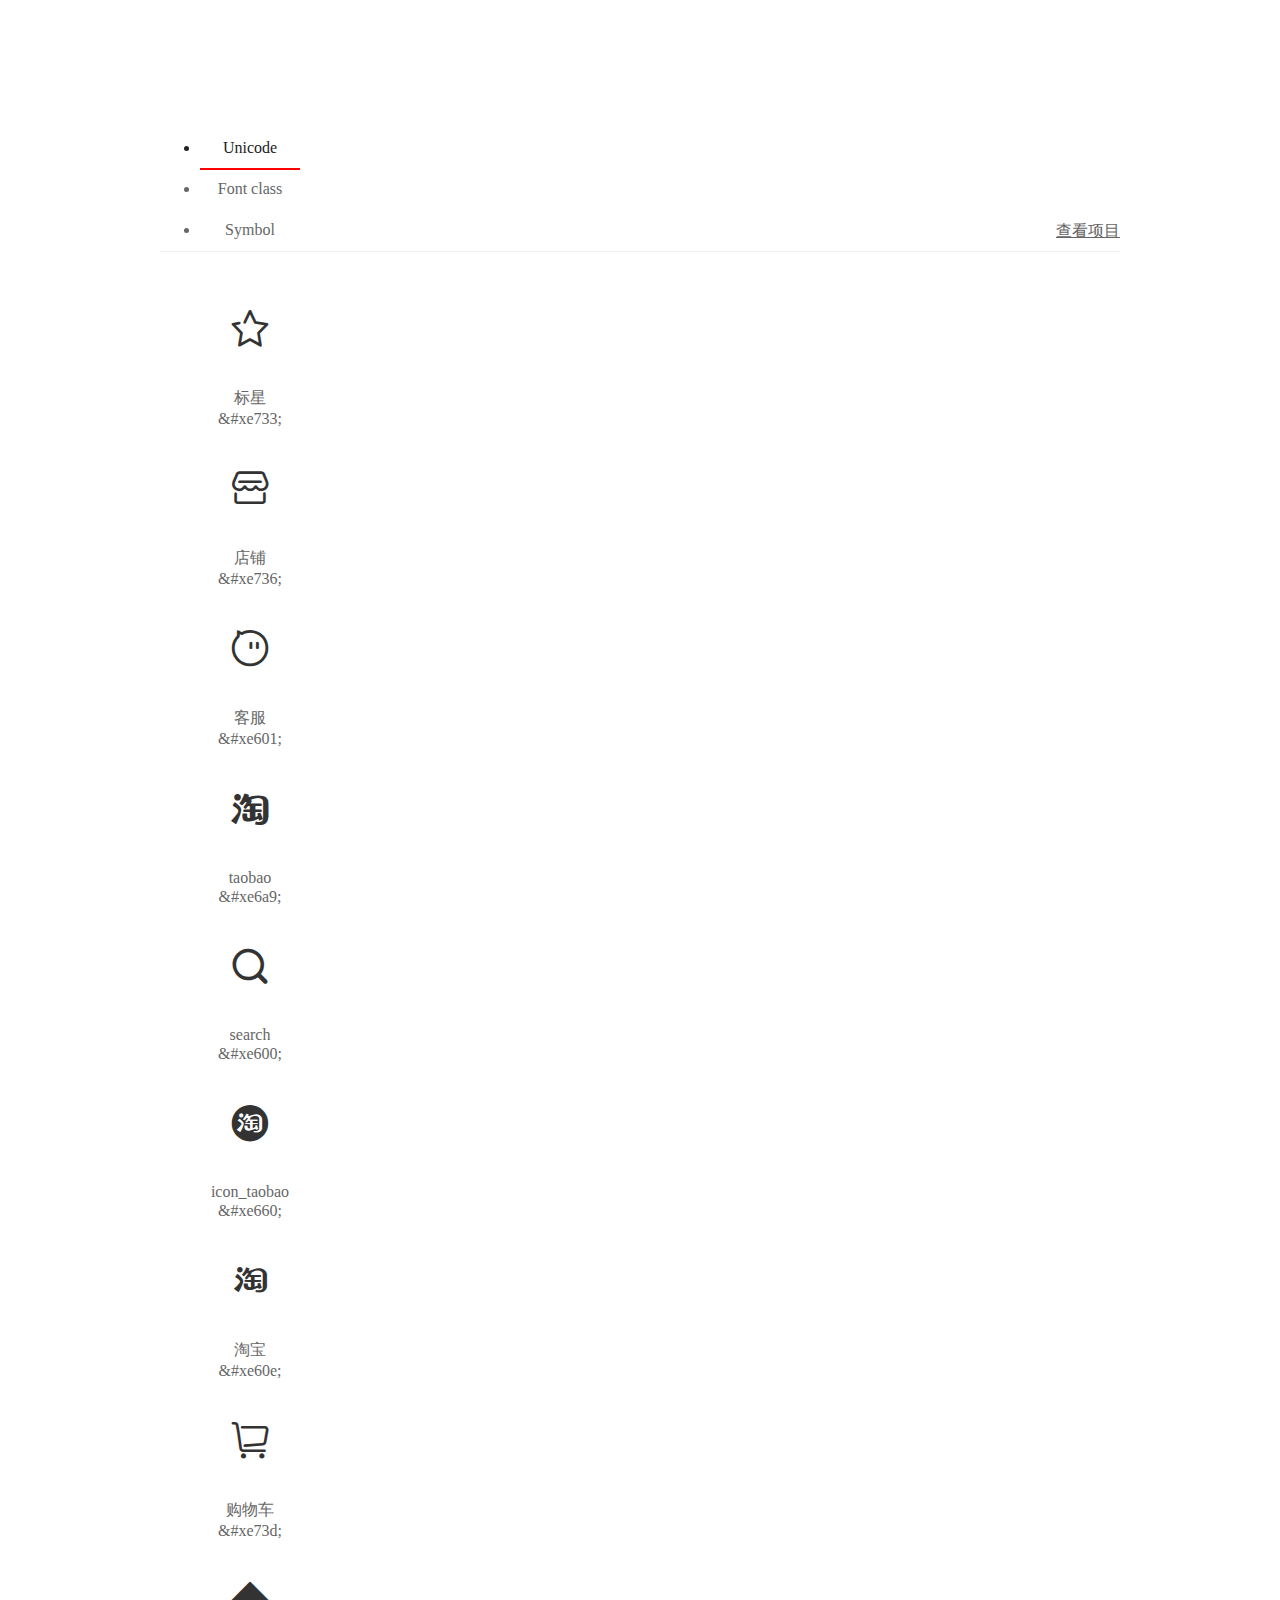
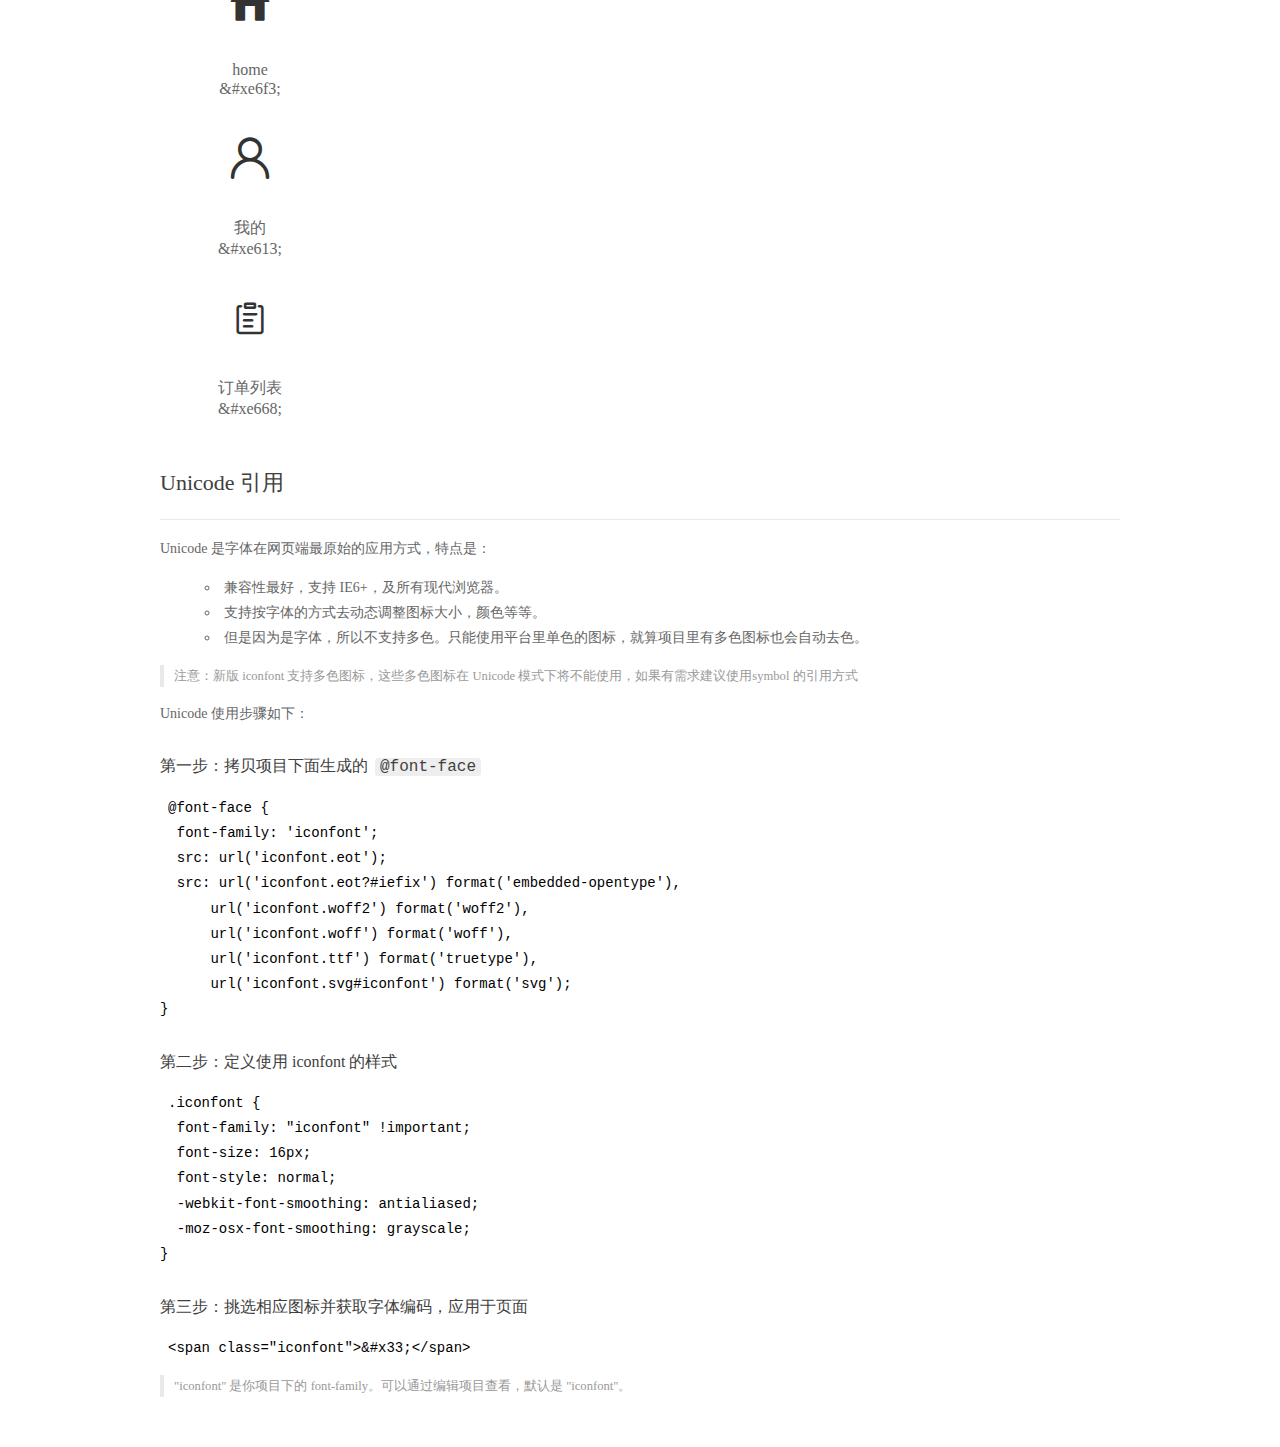
<file: iconfont/demo_index.html>
<!DOCTYPE html>
<html>
<head>
  <meta charset="utf-8"/>
  <title>IconFont Demo</title>
  <link rel="shortcut icon" href="https://img.alicdn.com/tps/i4/TB1_oz6GVXXXXaFXpXXJDFnIXXX-64-64.ico" type="image/x-icon"/>
  <link rel="stylesheet" href="https://g.alicdn.com/thx/cube/1.3.2/cube.min.css">
  <link rel="stylesheet" href="demo.css">
  <link rel="stylesheet" href="iconfont.css">
  <script src="iconfont.js"></script>
  <!-- jQuery -->
  <script src="https://a1.alicdn.com/oss/uploads/2018/12/26/7bfddb60-08e8-11e9-9b04-53e73bb6408b.js"></script>
  <!-- 代码高亮 -->
  <script src="https://a1.alicdn.com/oss/uploads/2018/12/26/a3f714d0-08e6-11e9-8a15-ebf944d7534c.js"></script>
</head>
<body>
  <div class="main">
    <h1 class="logo"><a href="https://www.iconfont.cn/" title="iconfont 首页" target="_blank">&#xe86b;</a></h1>
    <div class="nav-tabs">
      <ul id="tabs" class="dib-box">
        <li class="dib active"><span>Unicode</span></li>
        <li class="dib"><span>Font class</span></li>
        <li class="dib"><span>Symbol</span></li>
      </ul>
      
      <a href="https://www.iconfont.cn/manage/index?manage_type=myprojects&projectId=2124024" target="_blank" class="nav-more">查看项目</a>
      
    </div>
    <div class="tab-container">
      <div class="content unicode" style="display: block;">
          <ul class="icon_lists dib-box">
          
            <li class="dib">
              <span class="icon iconfont">&#xe733;</span>
                <div class="name">标星</div>
                <div class="code-name">&amp;#xe733;</div>
              </li>
          
            <li class="dib">
              <span class="icon iconfont">&#xe736;</span>
                <div class="name">店铺</div>
                <div class="code-name">&amp;#xe736;</div>
              </li>
          
            <li class="dib">
              <span class="icon iconfont">&#xe601;</span>
                <div class="name">客服</div>
                <div class="code-name">&amp;#xe601;</div>
              </li>
          
            <li class="dib">
              <span class="icon iconfont">&#xe6a9;</span>
                <div class="name">taobao</div>
                <div class="code-name">&amp;#xe6a9;</div>
              </li>
          
            <li class="dib">
              <span class="icon iconfont">&#xe600;</span>
                <div class="name">search</div>
                <div class="code-name">&amp;#xe600;</div>
              </li>
          
            <li class="dib">
              <span class="icon iconfont">&#xe660;</span>
                <div class="name">icon_taobao</div>
                <div class="code-name">&amp;#xe660;</div>
              </li>
          
            <li class="dib">
              <span class="icon iconfont">&#xe60e;</span>
                <div class="name">淘宝</div>
                <div class="code-name">&amp;#xe60e;</div>
              </li>
          
            <li class="dib">
              <span class="icon iconfont">&#xe73d;</span>
                <div class="name">购物车</div>
                <div class="code-name">&amp;#xe73d;</div>
              </li>
          
            <li class="dib">
              <span class="icon iconfont">&#xe6f3;</span>
                <div class="name">home</div>
                <div class="code-name">&amp;#xe6f3;</div>
              </li>
          
            <li class="dib">
              <span class="icon iconfont">&#xe613;</span>
                <div class="name">我的</div>
                <div class="code-name">&amp;#xe613;</div>
              </li>
          
            <li class="dib">
              <span class="icon iconfont">&#xe668;</span>
                <div class="name">订单列表</div>
                <div class="code-name">&amp;#xe668;</div>
              </li>
          
          </ul>
          <div class="article markdown">
          <h2 id="unicode-">Unicode 引用</h2>
          <hr>

          <p>Unicode 是字体在网页端最原始的应用方式，特点是：</p>
          <ul>
            <li>兼容性最好，支持 IE6+，及所有现代浏览器。</li>
            <li>支持按字体的方式去动态调整图标大小，颜色等等。</li>
            <li>但是因为是字体，所以不支持多色。只能使用平台里单色的图标，就算项目里有多色图标也会自动去色。</li>
          </ul>
          <blockquote>
            <p>注意：新版 iconfont 支持多色图标，这些多色图标在 Unicode 模式下将不能使用，如果有需求建议使用symbol 的引用方式</p>
          </blockquote>
          <p>Unicode 使用步骤如下：</p>
          <h3 id="-font-face">第一步：拷贝项目下面生成的 <code>@font-face</code></h3>
<pre><code class="language-css"
>@font-face {
  font-family: 'iconfont';
  src: url('iconfont.eot');
  src: url('iconfont.eot?#iefix') format('embedded-opentype'),
      url('iconfont.woff2') format('woff2'),
      url('iconfont.woff') format('woff'),
      url('iconfont.ttf') format('truetype'),
      url('iconfont.svg#iconfont') format('svg');
}
</code></pre>
          <h3 id="-iconfont-">第二步：定义使用 iconfont 的样式</h3>
<pre><code class="language-css"
>.iconfont {
  font-family: "iconfont" !important;
  font-size: 16px;
  font-style: normal;
  -webkit-font-smoothing: antialiased;
  -moz-osx-font-smoothing: grayscale;
}
</code></pre>
          <h3 id="-">第三步：挑选相应图标并获取字体编码，应用于页面</h3>
<pre>
<code class="language-html"
>&lt;span class="iconfont"&gt;&amp;#x33;&lt;/span&gt;
</code></pre>
          <blockquote>
            <p>"iconfont" 是你项目下的 font-family。可以通过编辑项目查看，默认是 "iconfont"。</p>
          </blockquote>
          </div>
      </div>
      <div class="content font-class">
        <ul class="icon_lists dib-box">
          
          <li class="dib">
            <span class="icon iconfont iconbiaoxing"></span>
            <div class="name">
              标星
            </div>
            <div class="code-name">.iconbiaoxing
            </div>
          </li>
          
          <li class="dib">
            <span class="icon iconfont icondianpu"></span>
            <div class="name">
              店铺
            </div>
            <div class="code-name">.icondianpu
            </div>
          </li>
          
          <li class="dib">
            <span class="icon iconfont iconkefu"></span>
            <div class="name">
              客服
            </div>
            <div class="code-name">.iconkefu
            </div>
          </li>
          
          <li class="dib">
            <span class="icon iconfont icontaobao2"></span>
            <div class="name">
              taobao
            </div>
            <div class="code-name">.icontaobao2
            </div>
          </li>
          
          <li class="dib">
            <span class="icon iconfont iconsearch"></span>
            <div class="name">
              search
            </div>
            <div class="code-name">.iconsearch
            </div>
          </li>
          
          <li class="dib">
            <span class="icon iconfont icontaobao1"></span>
            <div class="name">
              icon_taobao
            </div>
            <div class="code-name">.icontaobao1
            </div>
          </li>
          
          <li class="dib">
            <span class="icon iconfont icontaobao"></span>
            <div class="name">
              淘宝
            </div>
            <div class="code-name">.icontaobao
            </div>
          </li>
          
          <li class="dib">
            <span class="icon iconfont icongouwuche"></span>
            <div class="name">
              购物车
            </div>
            <div class="code-name">.icongouwuche
            </div>
          </li>
          
          <li class="dib">
            <span class="icon iconfont iconhome"></span>
            <div class="name">
              home
            </div>
            <div class="code-name">.iconhome
            </div>
          </li>
          
          <li class="dib">
            <span class="icon iconfont iconwode"></span>
            <div class="name">
              我的
            </div>
            <div class="code-name">.iconwode
            </div>
          </li>
          
          <li class="dib">
            <span class="icon iconfont icondingdanliebiao"></span>
            <div class="name">
              订单列表
            </div>
            <div class="code-name">.icondingdanliebiao
            </div>
          </li>
          
        </ul>
        <div class="article markdown">
        <h2 id="font-class-">font-class 引用</h2>
        <hr>

        <p>font-class 是 Unicode 使用方式的一种变种，主要是解决 Unicode 书写不直观，语意不明确的问题。</p>
        <p>与 Unicode 使用方式相比，具有如下特点：</p>
        <ul>
          <li>兼容性良好，支持 IE8+，及所有现代浏览器。</li>
          <li>相比于 Unicode 语意明确，书写更直观。可以很容易分辨这个 icon 是什么。</li>
          <li>因为使用 class 来定义图标，所以当要替换图标时，只需要修改 class 里面的 Unicode 引用。</li>
          <li>不过因为本质上还是使用的字体，所以多色图标还是不支持的。</li>
        </ul>
        <p>使用步骤如下：</p>
        <h3 id="-fontclass-">第一步：引入项目下面生成的 fontclass 代码：</h3>
<pre><code class="language-html">&lt;link rel="stylesheet" href="./iconfont.css"&gt;
</code></pre>
        <h3 id="-">第二步：挑选相应图标并获取类名，应用于页面：</h3>
<pre><code class="language-html">&lt;span class="iconfont iconxxx"&gt;&lt;/span&gt;
</code></pre>
        <blockquote>
          <p>"
            iconfont" 是你项目下的 font-family。可以通过编辑项目查看，默认是 "iconfont"。</p>
        </blockquote>
      </div>
      </div>
      <div class="content symbol">
          <ul class="icon_lists dib-box">
          
            <li class="dib">
                <svg class="icon svg-icon" aria-hidden="true">
                  <use xlink:href="#iconbiaoxing"></use>
                </svg>
                <div class="name">标星</div>
                <div class="code-name">#iconbiaoxing</div>
            </li>
          
            <li class="dib">
                <svg class="icon svg-icon" aria-hidden="true">
                  <use xlink:href="#icondianpu"></use>
                </svg>
                <div class="name">店铺</div>
                <div class="code-name">#icondianpu</div>
            </li>
          
            <li class="dib">
                <svg class="icon svg-icon" aria-hidden="true">
                  <use xlink:href="#iconkefu"></use>
                </svg>
                <div class="name">客服</div>
                <div class="code-name">#iconkefu</div>
            </li>
          
            <li class="dib">
                <svg class="icon svg-icon" aria-hidden="true">
                  <use xlink:href="#icontaobao2"></use>
                </svg>
                <div class="name">taobao</div>
                <div class="code-name">#icontaobao2</div>
            </li>
          
            <li class="dib">
                <svg class="icon svg-icon" aria-hidden="true">
                  <use xlink:href="#iconsearch"></use>
                </svg>
                <div class="name">search</div>
                <div class="code-name">#iconsearch</div>
            </li>
          
            <li class="dib">
                <svg class="icon svg-icon" aria-hidden="true">
                  <use xlink:href="#icontaobao1"></use>
                </svg>
                <div class="name">icon_taobao</div>
                <div class="code-name">#icontaobao1</div>
            </li>
          
            <li class="dib">
                <svg class="icon svg-icon" aria-hidden="true">
                  <use xlink:href="#icontaobao"></use>
                </svg>
                <div class="name">淘宝</div>
                <div class="code-name">#icontaobao</div>
            </li>
          
            <li class="dib">
                <svg class="icon svg-icon" aria-hidden="true">
                  <use xlink:href="#icongouwuche"></use>
                </svg>
                <div class="name">购物车</div>
                <div class="code-name">#icongouwuche</div>
            </li>
          
            <li class="dib">
                <svg class="icon svg-icon" aria-hidden="true">
                  <use xlink:href="#iconhome"></use>
                </svg>
                <div class="name">home</div>
                <div class="code-name">#iconhome</div>
            </li>
          
            <li class="dib">
                <svg class="icon svg-icon" aria-hidden="true">
                  <use xlink:href="#iconwode"></use>
                </svg>
                <div class="name">我的</div>
                <div class="code-name">#iconwode</div>
            </li>
          
            <li class="dib">
                <svg class="icon svg-icon" aria-hidden="true">
                  <use xlink:href="#icondingdanliebiao"></use>
                </svg>
                <div class="name">订单列表</div>
                <div class="code-name">#icondingdanliebiao</div>
            </li>
          
          </ul>
          <div class="article markdown">
          <h2 id="symbol-">Symbol 引用</h2>
          <hr>

          <p>这是一种全新的使用方式，应该说这才是未来的主流，也是平台目前推荐的用法。相关介绍可以参考这篇<a href="">文章</a>
            这种用法其实是做了一个 SVG 的集合，与另外两种相比具有如下特点：</p>
          <ul>
            <li>支持多色图标了，不再受单色限制。</li>
            <li>通过一些技巧，支持像字体那样，通过 <code>font-size</code>, <code>color</code> 来调整样式。</li>
            <li>兼容性较差，支持 IE9+，及现代浏览器。</li>
            <li>浏览器渲染 SVG 的性能一般，还不如 png。</li>
          </ul>
          <p>使用步骤如下：</p>
          <h3 id="-symbol-">第一步：引入项目下面生成的 symbol 代码：</h3>
<pre><code class="language-html">&lt;script src="./iconfont.js"&gt;&lt;/script&gt;
</code></pre>
          <h3 id="-css-">第二步：加入通用 CSS 代码（引入一次就行）：</h3>
<pre><code class="language-html">&lt;style&gt;
.icon {
  width: 1em;
  height: 1em;
  vertical-align: -0.15em;
  fill: currentColor;
  overflow: hidden;
}
&lt;/style&gt;
</code></pre>
          <h3 id="-">第三步：挑选相应图标并获取类名，应用于页面：</h3>
<pre><code class="language-html">&lt;svg class="icon" aria-hidden="true"&gt;
  &lt;use xlink:href="#icon-xxx"&gt;&lt;/use&gt;
&lt;/svg&gt;
</code></pre>
          </div>
      </div>

    </div>
  </div>
  <script>
  $(document).ready(function () {
      $('.tab-container .content:first').show()

      $('#tabs li').click(function (e) {
        var tabContent = $('.tab-container .content')
        var index = $(this).index()

        if ($(this).hasClass('active')) {
          return
        } else {
          $('#tabs li').removeClass('active')
          $(this).addClass('active')

          tabContent.hide().eq(index).fadeIn()
        }
      })
    })
  </script>
</body>
</html>
</file>
<file: iconfont/demo.css>
/* Logo 字体 */
@font-face {
  font-family: "iconfont logo";
  src: url('https://at.alicdn.com/t/font_985780_km7mi63cihi.eot?t=1545807318834');
  src: url('https://at.alicdn.com/t/font_985780_km7mi63cihi.eot?t=1545807318834#iefix') format('embedded-opentype'),
    url('https://at.alicdn.com/t/font_985780_km7mi63cihi.woff?t=1545807318834') format('woff'),
    url('https://at.alicdn.com/t/font_985780_km7mi63cihi.ttf?t=1545807318834') format('truetype'),
    url('https://at.alicdn.com/t/font_985780_km7mi63cihi.svg?t=1545807318834#iconfont') format('svg');
}

.logo {
  font-family: "iconfont logo";
  font-size: 160px;
  font-style: normal;
  -webkit-font-smoothing: antialiased;
  -moz-osx-font-smoothing: grayscale;
}

/* tabs */
.nav-tabs {
  position: relative;
}

.nav-tabs .nav-more {
  position: absolute;
  right: 0;
  bottom: 0;
  height: 42px;
  line-height: 42px;
  color: #666;
}

#tabs {
  border-bottom: 1px solid #eee;
}

#tabs li {
  cursor: pointer;
  width: 100px;
  height: 40px;
  line-height: 40px;
  text-align: center;
  font-size: 16px;
  border-bottom: 2px solid transparent;
  position: relative;
  z-index: 1;
  margin-bottom: -1px;
  color: #666;
}


#tabs .active {
  border-bottom-color: #f00;
  color: #222;
}

.tab-container .content {
  display: none;
}

/* 页面布局 */
.main {
  padding: 30px 100px;
  width: 960px;
  margin: 0 auto;
}

.main .logo {
  color: #333;
  text-align: left;
  margin-bottom: 30px;
  line-height: 1;
  height: 110px;
  margin-top: -50px;
  overflow: hidden;
  *zoom: 1;
}

.main .logo a {
  font-size: 160px;
  color: #333;
}

.helps {
  margin-top: 40px;
}

.helps pre {
  padding: 20px;
  margin: 10px 0;
  border: solid 1px #e7e1cd;
  background-color: #fffdef;
  overflow: auto;
}

.icon_lists {
  width: 100% !important;
  overflow: hidden;
  *zoom: 1;
}

.icon_lists li {
  width: 100px;
  margin-bottom: 10px;
  margin-right: 20px;
  text-align: center;
  list-style: none !important;
  cursor: default;
}

.icon_lists li .code-name {
  line-height: 1.2;
}

.icon_lists .icon {
  display: block;
  height: 100px;
  line-height: 100px;
  font-size: 42px;
  margin: 10px auto;
  color: #333;
  -webkit-transition: font-size 0.25s linear, width 0.25s linear;
  -moz-transition: font-size 0.25s linear, width 0.25s linear;
  transition: font-size 0.25s linear, width 0.25s linear;
}

.icon_lists .icon:hover {
  font-size: 100px;
}

.icon_lists .svg-icon {
  /* 通过设置 font-size 来改变图标大小 */
  width: 1em;
  /* 图标和文字相邻时，垂直对齐 */
  vertical-align: -0.15em;
  /* 通过设置 color 来改变 SVG 的颜色/fill */
  fill: currentColor;
  /* path 和 stroke 溢出 viewBox 部分在 IE 下会显示
      normalize.css 中也包含这行 */
  overflow: hidden;
}

.icon_lists li .name,
.icon_lists li .code-name {
  color: #666;
}

/* markdown 样式 */
.markdown {
  color: #666;
  font-size: 14px;
  line-height: 1.8;
}

.highlight {
  line-height: 1.5;
}

.markdown img {
  vertical-align: middle;
  max-width: 100%;
}

.markdown h1 {
  color: #404040;
  font-weight: 500;
  line-height: 40px;
  margin-bottom: 24px;
}

.markdown h2,
.markdown h3,
.markdown h4,
.markdown h5,
.markdown h6 {
  color: #404040;
  margin: 1.6em 0 0.6em 0;
  font-weight: 500;
  clear: both;
}

.markdown h1 {
  font-size: 28px;
}

.markdown h2 {
  font-size: 22px;
}

.markdown h3 {
  font-size: 16px;
}

.markdown h4 {
  font-size: 14px;
}

.markdown h5 {
  font-size: 12px;
}

.markdown h6 {
  font-size: 12px;
}

.markdown hr {
  height: 1px;
  border: 0;
  background: #e9e9e9;
  margin: 16px 0;
  clear: both;
}

.markdown p {
  margin: 1em 0;
}

.markdown>p,
.markdown>blockquote,
.markdown>.highlight,
.markdown>ol,
.markdown>ul {
  width: 80%;
}

.markdown ul>li {
  list-style: circle;
}

.markdown>ul li,
.markdown blockquote ul>li {
  margin-left: 20px;
  padding-left: 4px;
}

.markdown>ul li p,
.markdown>ol li p {
  margin: 0.6em 0;
}

.markdown ol>li {
  list-style: decimal;
}

.markdown>ol li,
.markdown blockquote ol>li {
  margin-left: 20px;
  padding-left: 4px;
}

.markdown code {
  margin: 0 3px;
  padding: 0 5px;
  background: #eee;
  border-radius: 3px;
}

.markdown strong,
.markdown b {
  font-weight: 600;
}

.markdown>table {
  border-collapse: collapse;
  border-spacing: 0px;
  empty-cells: show;
  border: 1px solid #e9e9e9;
  width: 95%;
  margin-bottom: 24px;
}

.markdown>table th {
  white-space: nowrap;
  color: #333;
  font-weight: 600;
}

.markdown>table th,
.markdown>table td {
  border: 1px solid #e9e9e9;
  padding: 8px 16px;
  text-align: left;
}

.markdown>table th {
  background: #F7F7F7;
}

.markdown blockquote {
  font-size: 90%;
  color: #999;
  border-left: 4px solid #e9e9e9;
  padding-left: 0.8em;
  margin: 1em 0;
}

.markdown blockquote p {
  margin: 0;
}

.markdown .anchor {
  opacity: 0;
  transition: opacity 0.3s ease;
  margin-left: 8px;
}

.markdown .waiting {
  color: #ccc;
}

.markdown h1:hover .anchor,
.markdown h2:hover .anchor,
.markdown h3:hover .anchor,
.markdown h4:hover .anchor,
.markdown h5:hover .anchor,
.markdown h6:hover .anchor {
  opacity: 1;
  display: inline-block;
}

.markdown>br,
.markdown>p>br {
  clear: both;
}


.hljs {
  display: block;
  background: white;
  padding: 0.5em;
  color: #333333;
  overflow-x: auto;
}

.hljs-comment,
.hljs-meta {
  color: #969896;
}

.hljs-string,
.hljs-variable,
.hljs-template-variable,
.hljs-strong,
.hljs-emphasis,
.hljs-quote {
  color: #df5000;
}

.hljs-keyword,
.hljs-selector-tag,
.hljs-type {
  color: #a71d5d;
}

.hljs-literal,
.hljs-symbol,
.hljs-bullet,
.hljs-attribute {
  color: #0086b3;
}

.hljs-section,
.hljs-name {
  color: #63a35c;
}

.hljs-tag {
  color: #333333;
}

.hljs-title,
.hljs-attr,
.hljs-selector-id,
.hljs-selector-class,
.hljs-selector-attr,
.hljs-selector-pseudo {
  color: #795da3;
}

.hljs-addition {
  color: #55a532;
  background-color: #eaffea;
}

.hljs-deletion {
  color: #bd2c00;
  background-color: #ffecec;
}

.hljs-link {
  text-decoration: underline;
}

/* 代码高亮 */
/* PrismJS 1.15.0
https://prismjs.com/download.html#themes=prism&languages=markup+css+clike+javascript */
/**
 * prism.js default theme for JavaScript, CSS and HTML
 * Based on dabblet (http://dabblet.com)
 * @author Lea Verou
 */
code[class*="language-"],
pre[class*="language-"] {
  color: black;
  background: none;
  text-shadow: 0 1px white;
  font-family: Consolas, Monaco, 'Andale Mono', 'Ubuntu Mono', monospace;
  text-align: left;
  white-space: pre;
  word-spacing: normal;
  word-break: normal;
  word-wrap: normal;
  line-height: 1.5;

  -moz-tab-size: 4;
  -o-tab-size: 4;
  tab-size: 4;

  -webkit-hyphens: none;
  -moz-hyphens: none;
  -ms-hyphens: none;
  hyphens: none;
}

pre[class*="language-"]::-moz-selection,
pre[class*="language-"] ::-moz-selection,
code[class*="language-"]::-moz-selection,
code[class*="language-"] ::-moz-selection {
  text-shadow: none;
  background: #b3d4fc;
}

pre[class*="language-"]::selection,
pre[class*="language-"] ::selection,
code[class*="language-"]::selection,
code[class*="language-"] ::selection {
  text-shadow: none;
  background: #b3d4fc;
}

@media print {

  code[class*="language-"],
  pre[class*="language-"] {
    text-shadow: none;
  }
}

/* Code blocks */
pre[class*="language-"] {
  padding: 1em;
  margin: .5em 0;
  overflow: auto;
}

:not(pre)>code[class*="language-"],
pre[class*="language-"] {
  background: #f5f2f0;
}

/* Inline code */
:not(pre)>code[class*="language-"] {
  padding: .1em;
  border-radius: .3em;
  white-space: normal;
}

.token.comment,
.token.prolog,
.token.doctype,
.token.cdata {
  color: slategray;
}

.token.punctuation {
  color: #999;
}

.namespace {
  opacity: .7;
}

.token.property,
.token.tag,
.token.boolean,
.token.number,
.token.constant,
.token.symbol,
.token.deleted {
  color: #905;
}

.token.selector,
.token.attr-name,
.token.string,
.token.char,
.token.builtin,
.token.inserted {
  color: #690;
}

.token.operator,
.token.entity,
.token.url,
.language-css .token.string,
.style .token.string {
  color: #9a6e3a;
  background: hsla(0, 0%, 100%, .5);
}

.token.atrule,
.token.attr-value,
.token.keyword {
  color: #07a;
}

.token.function,
.token.class-name {
  color: #DD4A68;
}

.token.regex,
.token.important,
.token.variable {
  color: #e90;
}

.token.important,
.token.bold {
  font-weight: bold;
}

.token.italic {
  font-style: italic;
}

.token.entity {
  cursor: help;
}
</file>
<file: iconfont/iconfont.css>
@font-face {font-family: "iconfont";
  src: url('iconfont.eot?t=1603093870387'); /* IE9 */
  src: url('iconfont.eot?t=1603093870387#iefix') format('embedded-opentype'), /* IE6-IE8 */
  url('[data-uri]') format('woff2'),
  url('iconfont.woff?t=1603093870387') format('woff'),
  url('iconfont.ttf?t=1603093870387') format('truetype'), /* chrome, firefox, opera, Safari, Android, iOS 4.2+ */
  url('iconfont.svg?t=1603093870387#iconfont') format('svg'); /* iOS 4.1- */
}

.iconfont {
  font-family: "iconfont" !important;
  font-size: 16px;
  font-style: normal;
  -webkit-font-smoothing: antialiased;
  -moz-osx-font-smoothing: grayscale;
}

.iconbiaoxing:before {
  content: "\e733";
}

.icondianpu:before {
  content: "\e736";
}

.iconkefu:before {
  content: "\e601";
}

.icontaobao2:before {
  content: "\e6a9";
}

.iconsearch:before {
  content: "\e600";
}

.icontaobao1:before {
  content: "\e660";
}

.icontaobao:before {
  content: "\e60e";
}

.icongouwuche:before {
  content: "\e73d";
}

.iconhome:before {
  content: "\e6f3";
}

.iconwode:before {
  content: "\e613";
}

.icondingdanliebiao:before {
  content: "\e668";
}
</file>
